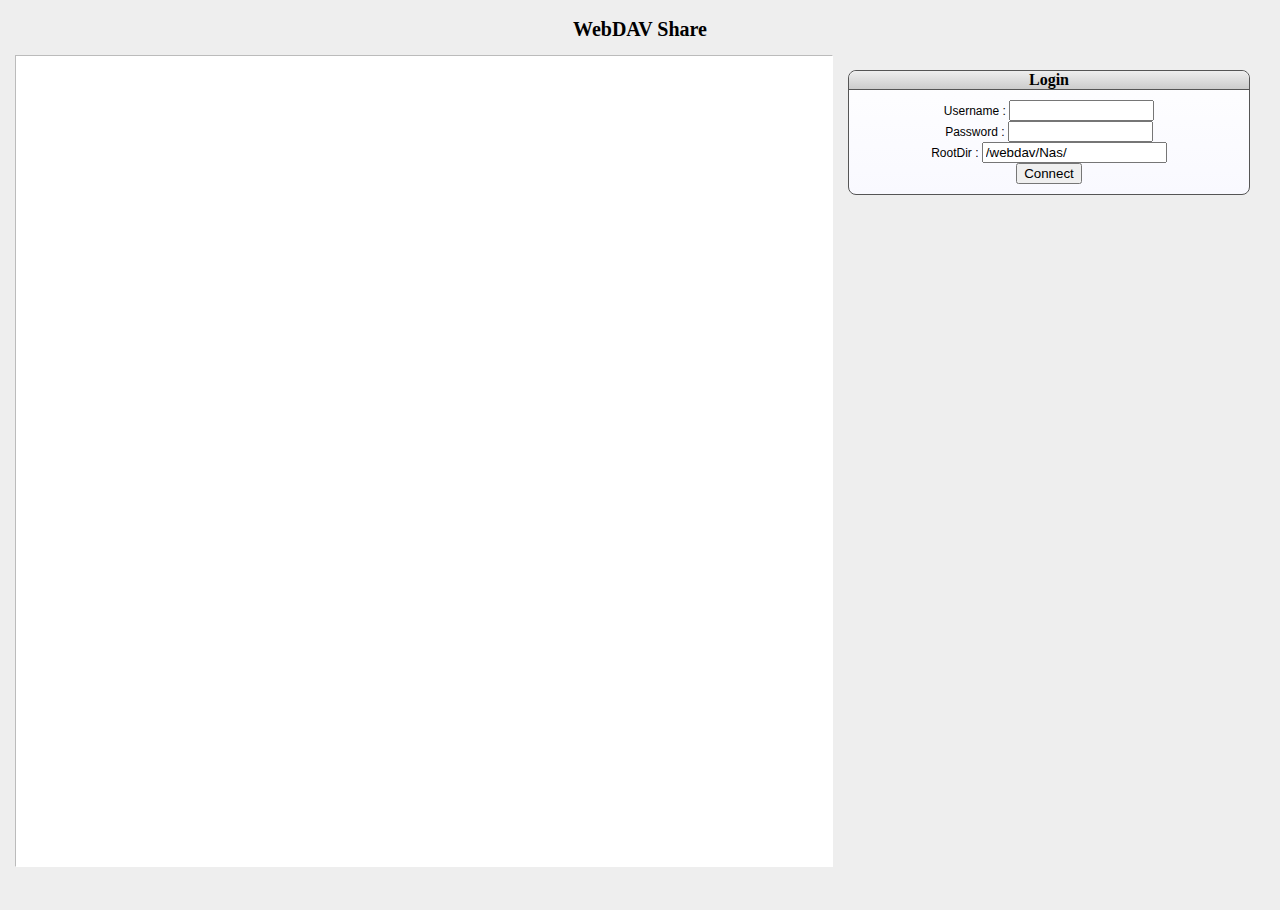
<file: index.html>
<!DOCTYPE html PUBLIC "-//W3C//DTD XHTML 1.1//EN" "http://www.w3.org/TR/xhtml11/DTD/xhtml11.dtd">
<html xmlns="http://www.w3.org/1999/xhtml">
	<head>
		<title>Webdav Share</title>
		<meta http-equiv="Content-Type" content="text/html;charset=utf-8" />
		<script src="lib/jquery-2.2.0.min.js" type="text/javascript"></script>
		<script src="lib/jqueryFileTree/jquery.easing.js" type="text/javascript"></script>
		<script src="lib/jqueryFileTree/jqueryFileTree.js" type="text/javascript"></script>
		<script src="lib/davclient.js" type="text/javascript"></script>
        <script src="js/webdavLayer.js" type="text/javascript"></script>
		<script src="js/modalWindow.js" type="text/javascript"></script>
		<script src="js/main.js" type="text/javascript"></script>
		<link href="css/main.css" rel="stylesheet" type="text/css" media="screen" />
		<link href="lib/jqueryFileTree/jqueryFileTree.css" rel="stylesheet" type="text/css" media="screen" />
    </head>
	<body>
		<h1>WebDAV Share</h1>
        <div id='loginMenu' class='menu floatingMenu'>
            <h2 class='menuTitle'>Login</h2>
            <div class='menuContent'>
                <form action='#' onsubmit="webdavJqueryTree.connect(); return false">
                    <label for="webdavUser">Username :</label>
                    <input id='webdavUser' type='text' size='15' /><br />
                    <label for="webdavPassword">Password :</label>
                    <input id='webdavPassword' type='password' size='15' /><br />
                    <label for="webdavRoot">RootDir :</label>
                    <input id='webdavRoot' type='text' value='/webdav/Nas/' size='20' /><br />
                    <input type='submit' value='Connect' />
                </form>
            </div>
        </div>
        <div id='actionMenu' class='floatingMenu'>
            <div id='webdavCredentials' class='menu'>
                <h2 class='menuTitle'>Credentials</h2>
                <div class='menuContent'>
                    Connected as <span class='sessionUserName credentialsInfo'></span><br />
                    in <span class='sessionRootDir credentialsInfo'></span><br />
                    <input type='button' value='Refresh' onClick='webdavJqueryTree.refreshFileTree()' />
                    <input type='button' value='Disconnect' onClick='webdavJqueryTree.disconnect()' />
                </div>
            </div>
            <div id='createDirForm' class='menu'>
                <h2 class="menuTitle">Create Directory</h2>
                <div class='menuContent'>
                    <form action='#' onsubmit="webdavJqueryTree.createDir(); return false">
                        <label for="directoryToCreate">Directory to create :</label><br />
                        <input id='directoryToCreate' type='text' value='' size='40' /><br />
                        <input type='submit' value="Create" />
                    </form>
                </div>
            </div>
            <div id='uploadForm' class='menu'>
                <h2 class="menuTitle">Upload</h2>
                <div class='menuContent'>
                    <form action='#' onsubmit="webdavJqueryTree.uploadFiles(); return false">
                        <label for="filesInput">Files to upload :</label><br />
                        <input id="filesInput" type="file" multiple="multiple" /><br />
                        <label for="uploadRemoteDir">Remote directory :</label><br />
                        <input id='uploadRemoteDir' type='text' value='' size='40' /><br />
                        <input type='submit' value="Upload" />
                    </form>
                </div>
            </div>
            <div id='deleteForm' class='menu'>
                <h2 class="menuTitle">Delete</h2>
                <div class='menuContent'>
                    <form action="#" onsubmit="webdavJqueryTree.deleteFile(); return false">
                        <label for="filesInput">Files to delete :</label><br />
                        <input id='fileToDelete' type='text' value='' size='40' /><br />
                        <input type='submit' value="Delete" />
                    </form>
                </div>
            </div>
        </div>
		<div id='main'>
			<div id='fileTree' class='fileTree'></div>
		</div>
	    <div id="overlay"></div>
	    <div id="modalWindow" class='menu'>
		    <h2 class="menuTitle">
			    <span id="modalWindowTitle"></span><span id="modalWindowClose">X</span>
		    </h2>
		    <div id="modalWindowContent" class="menuContent"></div>
	    </div>
		
	</body>
	
</html>
</file>
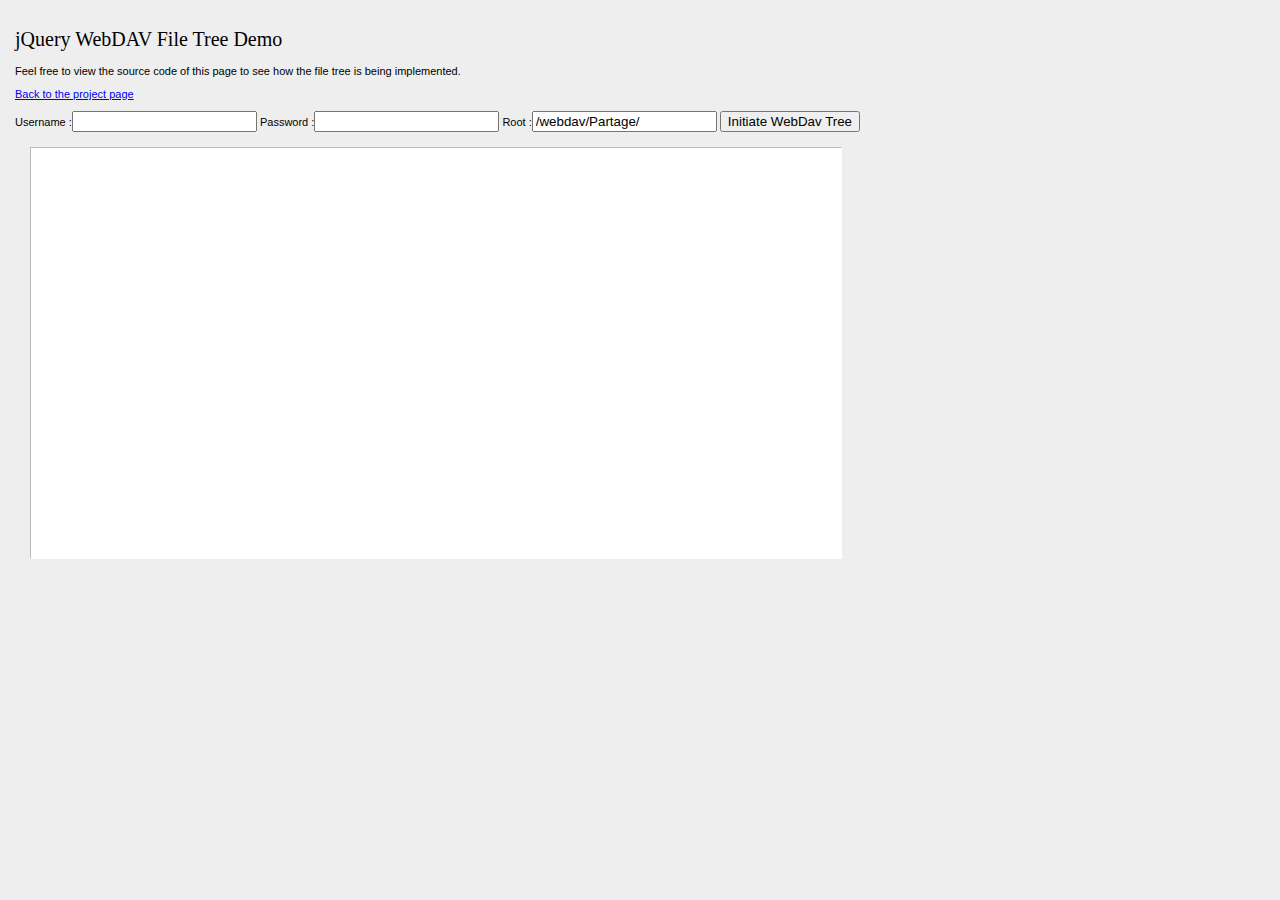
<file: demoWebDAV.html>
<!DOCTYPE html PUBLIC "-//W3C//DTD XHTML 1.1//EN" "http://www.w3.org/TR/xhtml11/DTD/xhtml11.dtd">

<html xmlns="http://www.w3.org/1999/xhtml">

    <head>
        <title>jQuery File WebDAV Tree Demo</title>
        <meta http-equiv="Content-Type" content="text/html;charset=utf-8" />
        
        <style type="text/css">
            BODY,
            HTML {
                padding: 0px;
                margin: 0px;
            }
            BODY {
                font-family: Verdana, Arial, Helvetica, sans-serif;
                font-size: 11px;
                background: #EEE;
                padding: 15px;
            }
            
            H1 {
                font-family: Georgia, serif;
                font-size: 20px;
                font-weight: normal;
            }
            
            H2 {
                font-family: Georgia, serif;
                font-size: 16px;
                font-weight: normal;
                margin: 0px 0px 10px 0px;
            }
            
            .example {
                float: left;
                margin: 15px;
            }
            
            .demo {
                width: 800px;
                height: 400px;
                border-top: solid 1px #BBB;
                border-left: solid 1px #BBB;
                border-bottom: solid 1px #FFF;
                border-right: solid 1px #FFF;
                background: #FFF;
                overflow: scroll;
                padding: 5px;
            }
            
        </style>
        
        <script src="jquery.js" type="text/javascript"></script>
        <script src="jquery.easing.js" type="text/javascript"></script>
        <script src="jqueryFileTree.js" type="text/javascript"></script>
        <script src="webdavConnector/davclient.js" type="text/javascript"></script>
        <script src="webdavConnector/webdavJqueryTree.js" type="text/javascript"></script>
        <link href="jqueryFileTree.css" rel="stylesheet" type="text/css" media="screen" />

        <script type="text/javascript">
            function initiateWebDavTree() {
                var username = document.getElementById('webdavUser').value;
                var password = document.getElementById('webdavPassword').value;
                var root = document.getElementById('webdavRoot').value;
                webdavJqueryTreeConnector.initialize(location.hostname, 443, 'https', username, password);
                $('#fileTreeDemo').fileTree({
                        root: root,
                        folderEvent: 'click',
                        expandSpeed: 750,
                        collapseSpeed: 750,
                        multiFolder: false,
                        ajaxConnector: webdavJqueryTreeConnector.listDir
                    }, webdavJqueryTreeConnector.openFile);
            };
            
            // Extraction of HTTP GET param from the query string
            var QueryString = function () {
              var query_string = {};
              var query = window.location.search.substring(1);
              var vars = query.split('&');
              for (var i=0;i<vars.length;i++) {
                var pair = vars[i].split('=');
                if (typeof query_string[pair[0]] === "undefined") {
                  query_string[pair[0]] = decodeURIComponent(pair[1]);
                } else if (typeof query_string[pair[0]] === "string") {
                  var arr = [ query_string[pair[0]],decodeURIComponent(pair[1]) ];
                  query_string[pair[0]] = arr;
                } else {
                  query_string[pair[0]].push(decodeURIComponent(pair[1]));
                }
              } 
                return query_string;
            }();

            // Load get param from URL. 
            $( document ).ready(function() {
                if (QueryString.webdavUser) document.getElementById('webdavUser').value = QueryString.webdavUser;
                if (QueryString.webdavRoot) document.getElementById('webdavRoot').value = QueryString.webdavRoot;
                // If you want to indicate the webdav password in URL, be aware it s not safe.
                // if (QueryString.webdavPassword) document.getElementById('webdavPassword').value = QueryString.webdavPassword;
                if (QueryString.webdavUser && QueryString.webdavPassword && QueryString.webdavRoot) {
                    initiateWebdavTree();
                }
            });
        </script>
    </head>
    
    <body>
        
        <h1>jQuery WebDAV File Tree Demo</h1>
        <p>
            Feel free to view the source code of this page to see how the file tree is being implemented.
        </p>
        
        <p>
            <a href="http://abeautifulsite.net/2008/03/jquery-file-tree/">Back to the project page</a>
        </p>
        
        <div id='webdavCredentials'>
            <label for="webdavUser">Username :</label><input id='webdavUser' type='text'>
            <label for="webdavPassword">Password :</label><input id='webdavPassword' type='password'>
            <label for="webdavRoot">Root :</label><input id='webdavRoot' type='text' value='/webdav/Partage/'>
            <input type='button' value='Initiate WebDav Tree' onClick='initiateWebDavTree()'>
        </div>

        <div class="example">
            <div id="fileTreeDemo" class="demo"></div>
        </div>
        
    </body>
    
</html>
</file>
<file: css/main.css>
HTML {
    margin: 0px;
    padding: 0px;
    height: 100%;
}
BODY {
    font-family: Verdana, Arial, Helvetica, sans-serif;
    font-size: 12px;
    background: #EEE;
    margin: 0px;
    padding: 5px 15px;
    height: 100%;
}

H1 {
    font-family: Georgia, serif;
    font-size: 20px;
    font-weight: bold;
    text-align: center;
}

H2 {
    font-family: Georgia, serif;
    font-size: 16px;
    font-weight: bold;
    margin: 0px;
}

.fileTree {
    min-width: 500px;
    height: 100%;
    border-top: solid 1px #BBB;
    border-left: solid 1px #BBB;
    border-bottom: solid 1px #FFF;
    border-right: solid 1px #FFF;
    background: #FFF;
    overflow-y: scroll;
}

#main {
    height: 90%;
}

.menu {
    border: 1px solid #555;
    padding: 0px;
    border-radius: 8px;
    background: #fafaff;
    background: linear-gradient(to top, #f9f9ff, #fefeff);
    text-align: center;
    margin-bottom: 20px;
}
.menuTitle {
    border-bottom: 1px solid #555;
    border-radius: 8px 8px 0px 0px;
    background: #ddd;
    background: linear-gradient(to top, #ccc, #eee);
}
.menuContent {
    padding: 10px;
}

.floatingMenu {
    float: right;
    margin: 15px;
    width: 400px;
    text-align: center;
}
.credentialsInfo {
    font-size: 14px;
    font-weight: bold;
}

#actionMenu {
    display: none;
}

#overlay {
    background-color: #000000;
    position: fixed;
    left: 0;
    top: 0;
    width: 100%;
    height: 100%;
    opacity: 0.8;
    z-index: 90;
    display: none;
}

#modalWindow {
    position: absolute;
    z-index: 100;
    display: none;
    background-color: #ffffff;
}
#modalWindowTitle {
    padding: 0px 20px;
}
#modalWindowClose {
    float: right;
    cursor: pointer;
    border-left: 1px solid #555;
    padding-left: 2px;
    padding-right: 2px;
    font-weight: bold;
    font-family: Verdana, sans-serif;
    background: #f99;
    border-radius: 0px 8px 0px 0px;
}

#modalWindowContent {
    padding: 25px 30px 30px 30px;
}
</file>
<file: lib/jqueryFileTree/jqueryFileTree.css>
UL.jqueryFileTree {
	font-family: Verdana, sans-serif;
	font-size: 11px;
	line-height: 18px;
	padding: 0px;
	margin: 0px;
}

UL.jqueryFileTree LI {
	list-style: none;
	padding: 0px;
	padding-left: 20px;
	margin: 0px;
	white-space: nowrap;
}

UL.jqueryFileTree A {
	color: #333;
	text-decoration: none;
	display: block;
	padding: 0px 2px;
}

UL.jqueryFileTree A:hover {
	background: #BDF;
}

/* Core Styles */
.jqueryFileTree LI.directory { background: url(img/directory.png) left top no-repeat; }
.jqueryFileTree LI.expanded { background: url(img/folder_open.png) left top no-repeat; }
.jqueryFileTree LI.file { background: url(img/file.png) left top no-repeat; }
.jqueryFileTree LI.wait { background: url(img/spinner.gif) left top no-repeat; }
/* File Extensions*/
.jqueryFileTree LI.ext_3gp { background: url(img/film.png) left top no-repeat; }
.jqueryFileTree LI.ext_afp { background: url(img/code.png) left top no-repeat; }
.jqueryFileTree LI.ext_afpa { background: url(img/code.png) left top no-repeat; }
.jqueryFileTree LI.ext_asp { background: url(img/code.png) left top no-repeat; }
.jqueryFileTree LI.ext_aspx { background: url(img/code.png) left top no-repeat; }
.jqueryFileTree LI.ext_avi { background: url(img/film.png) left top no-repeat; }
.jqueryFileTree LI.ext_bat { background: url(img/application.png) left top no-repeat; }
.jqueryFileTree LI.ext_bmp { background: url(img/picture.png) left top no-repeat; }
.jqueryFileTree LI.ext_c { background: url(img/code.png) left top no-repeat; }
.jqueryFileTree LI.ext_cfm { background: url(img/code.png) left top no-repeat; }
.jqueryFileTree LI.ext_cgi { background: url(img/code.png) left top no-repeat; }
.jqueryFileTree LI.ext_com { background: url(img/application.png) left top no-repeat; }
.jqueryFileTree LI.ext_cpp { background: url(img/code.png) left top no-repeat; }
.jqueryFileTree LI.ext_css { background: url(img/css.png) left top no-repeat; }
.jqueryFileTree LI.ext_doc { background: url(img/doc.png) left top no-repeat; }
.jqueryFileTree LI.ext_exe { background: url(img/application.png) left top no-repeat; }
.jqueryFileTree LI.ext_gif { background: url(img/picture.png) left top no-repeat; }
.jqueryFileTree LI.ext_fla { background: url(img/flash.png) left top no-repeat; }
.jqueryFileTree LI.ext_h { background: url(img/code.png) left top no-repeat; }
.jqueryFileTree LI.ext_htm { background: url(img/html.png) left top no-repeat; }
.jqueryFileTree LI.ext_html { background: url(img/html.png) left top no-repeat; }
.jqueryFileTree LI.ext_jar { background: url(img/java.png) left top no-repeat; }
.jqueryFileTree LI.ext_jpg { background: url(img/picture.png) left top no-repeat; }
.jqueryFileTree LI.ext_jpeg { background: url(img/picture.png) left top no-repeat; }
.jqueryFileTree LI.ext_js { background: url(img/script.png) left top no-repeat; }
.jqueryFileTree LI.ext_lasso { background: url(img/code.png) left top no-repeat; }
.jqueryFileTree LI.ext_log { background: url(img/txt.png) left top no-repeat; }
.jqueryFileTree LI.ext_m4p { background: url(img/music.png) left top no-repeat; }
.jqueryFileTree LI.ext_mov { background: url(img/film.png) left top no-repeat; }
.jqueryFileTree LI.ext_mp3 { background: url(img/music.png) left top no-repeat; }
.jqueryFileTree LI.ext_mp4 { background: url(img/film.png) left top no-repeat; }
.jqueryFileTree LI.ext_mpg { background: url(img/film.png) left top no-repeat; }
.jqueryFileTree LI.ext_mpeg { background: url(img/film.png) left top no-repeat; }
.jqueryFileTree LI.ext_ogg { background: url(img/music.png) left top no-repeat; }
.jqueryFileTree LI.ext_pcx { background: url(img/picture.png) left top no-repeat; }
.jqueryFileTree LI.ext_pdf { background: url(img/pdf.png) left top no-repeat; }
.jqueryFileTree LI.ext_php { background: url(img/php.png) left top no-repeat; }
.jqueryFileTree LI.ext_png { background: url(img/picture.png) left top no-repeat; }
.jqueryFileTree LI.ext_ppt { background: url(img/ppt.png) left top no-repeat; }
.jqueryFileTree LI.ext_psd { background: url(img/psd.png) left top no-repeat; }
.jqueryFileTree LI.ext_pl { background: url(img/script.png) left top no-repeat; }
.jqueryFileTree LI.ext_py { background: url(img/script.png) left top no-repeat; }
.jqueryFileTree LI.ext_rb { background: url(img/ruby.png) left top no-repeat; }
.jqueryFileTree LI.ext_rbx { background: url(img/ruby.png) left top no-repeat; }
.jqueryFileTree LI.ext_rhtml { background: url(img/ruby.png) left top no-repeat; }
.jqueryFileTree LI.ext_rpm { background: url(img/linux.png) left top no-repeat; }
.jqueryFileTree LI.ext_ruby { background: url(img/ruby.png) left top no-repeat; }
.jqueryFileTree LI.ext_sql { background: url(img/db.png) left top no-repeat; }
.jqueryFileTree LI.ext_swf { background: url(img/flash.png) left top no-repeat; }
.jqueryFileTree LI.ext_tif { background: url(img/picture.png) left top no-repeat; }
.jqueryFileTree LI.ext_tiff { background: url(img/picture.png) left top no-repeat; }
.jqueryFileTree LI.ext_txt { background: url(img/txt.png) left top no-repeat; }
.jqueryFileTree LI.ext_vb { background: url(img/code.png) left top no-repeat; }
.jqueryFileTree LI.ext_wav { background: url(img/music.png) left top no-repeat; }
.jqueryFileTree LI.ext_wmv { background: url(img/film.png) left top no-repeat; }
.jqueryFileTree LI.ext_xls { background: url(img/xls.png) left top no-repeat; }
.jqueryFileTree LI.ext_xml { background: url(img/code.png) left top no-repeat; }
.jqueryFileTree LI.ext_zip { background: url(img/zip.png) left top no-repeat; }
</file>
<file: jqueryFileTree.css>
UL.jqueryFileTree {
	font-family: Verdana, sans-serif;
	font-size: 11px;
	line-height: 18px;
	padding: 0px;
	margin: 0px;
}

UL.jqueryFileTree LI {
	list-style: none;
	padding: 0px;
	padding-left: 20px;
	margin: 0px;
	white-space: nowrap;
}

UL.jqueryFileTree A {
	color: #333;
	text-decoration: none;
	display: block;
	padding: 0px 2px;
}

UL.jqueryFileTree A:hover {
	background: #BDF;
}

/* Core Styles */
.jqueryFileTree LI.directory { background: url(images/directory.png) left top no-repeat; }
.jqueryFileTree LI.expanded { background: url(images/folder_open.png) left top no-repeat; }
.jqueryFileTree LI.file { background: url(images/file.png) left top no-repeat; }
.jqueryFileTree LI.wait { background: url(images/spinner.gif) left top no-repeat; }
/* File Extensions*/
.jqueryFileTree LI.ext_3gp { background: url(images/film.png) left top no-repeat; }
.jqueryFileTree LI.ext_afp { background: url(images/code.png) left top no-repeat; }
.jqueryFileTree LI.ext_afpa { background: url(images/code.png) left top no-repeat; }
.jqueryFileTree LI.ext_asp { background: url(images/code.png) left top no-repeat; }
.jqueryFileTree LI.ext_aspx { background: url(images/code.png) left top no-repeat; }
.jqueryFileTree LI.ext_avi { background: url(images/film.png) left top no-repeat; }
.jqueryFileTree LI.ext_bat { background: url(images/application.png) left top no-repeat; }
.jqueryFileTree LI.ext_bmp { background: url(images/picture.png) left top no-repeat; }
.jqueryFileTree LI.ext_c { background: url(images/code.png) left top no-repeat; }
.jqueryFileTree LI.ext_cfm { background: url(images/code.png) left top no-repeat; }
.jqueryFileTree LI.ext_cgi { background: url(images/code.png) left top no-repeat; }
.jqueryFileTree LI.ext_com { background: url(images/application.png) left top no-repeat; }
.jqueryFileTree LI.ext_cpp { background: url(images/code.png) left top no-repeat; }
.jqueryFileTree LI.ext_css { background: url(images/css.png) left top no-repeat; }
.jqueryFileTree LI.ext_doc { background: url(images/doc.png) left top no-repeat; }
.jqueryFileTree LI.ext_exe { background: url(images/application.png) left top no-repeat; }
.jqueryFileTree LI.ext_gif { background: url(images/picture.png) left top no-repeat; }
.jqueryFileTree LI.ext_fla { background: url(images/flash.png) left top no-repeat; }
.jqueryFileTree LI.ext_h { background: url(images/code.png) left top no-repeat; }
.jqueryFileTree LI.ext_htm { background: url(images/html.png) left top no-repeat; }
.jqueryFileTree LI.ext_html { background: url(images/html.png) left top no-repeat; }
.jqueryFileTree LI.ext_jar { background: url(images/java.png) left top no-repeat; }
.jqueryFileTree LI.ext_jpg { background: url(images/picture.png) left top no-repeat; }
.jqueryFileTree LI.ext_jpeg { background: url(images/picture.png) left top no-repeat; }
.jqueryFileTree LI.ext_js { background: url(images/script.png) left top no-repeat; }
.jqueryFileTree LI.ext_lasso { background: url(images/code.png) left top no-repeat; }
.jqueryFileTree LI.ext_log { background: url(images/txt.png) left top no-repeat; }
.jqueryFileTree LI.ext_m4p { background: url(images/music.png) left top no-repeat; }
.jqueryFileTree LI.ext_mov { background: url(images/film.png) left top no-repeat; }
.jqueryFileTree LI.ext_mp3 { background: url(images/music.png) left top no-repeat; }
.jqueryFileTree LI.ext_mp4 { background: url(images/film.png) left top no-repeat; }
.jqueryFileTree LI.ext_mpg { background: url(images/film.png) left top no-repeat; }
.jqueryFileTree LI.ext_mpeg { background: url(images/film.png) left top no-repeat; }
.jqueryFileTree LI.ext_ogg { background: url(images/music.png) left top no-repeat; }
.jqueryFileTree LI.ext_pcx { background: url(images/picture.png) left top no-repeat; }
.jqueryFileTree LI.ext_pdf { background: url(images/pdf.png) left top no-repeat; }
.jqueryFileTree LI.ext_php { background: url(images/php.png) left top no-repeat; }
.jqueryFileTree LI.ext_png { background: url(images/picture.png) left top no-repeat; }
.jqueryFileTree LI.ext_ppt { background: url(images/ppt.png) left top no-repeat; }
.jqueryFileTree LI.ext_psd { background: url(images/psd.png) left top no-repeat; }
.jqueryFileTree LI.ext_pl { background: url(images/script.png) left top no-repeat; }
.jqueryFileTree LI.ext_py { background: url(images/script.png) left top no-repeat; }
.jqueryFileTree LI.ext_rb { background: url(images/ruby.png) left top no-repeat; }
.jqueryFileTree LI.ext_rbx { background: url(images/ruby.png) left top no-repeat; }
.jqueryFileTree LI.ext_rhtml { background: url(images/ruby.png) left top no-repeat; }
.jqueryFileTree LI.ext_rpm { background: url(images/linux.png) left top no-repeat; }
.jqueryFileTree LI.ext_ruby { background: url(images/ruby.png) left top no-repeat; }
.jqueryFileTree LI.ext_sql { background: url(images/db.png) left top no-repeat; }
.jqueryFileTree LI.ext_swf { background: url(images/flash.png) left top no-repeat; }
.jqueryFileTree LI.ext_tif { background: url(images/picture.png) left top no-repeat; }
.jqueryFileTree LI.ext_tiff { background: url(images/picture.png) left top no-repeat; }
.jqueryFileTree LI.ext_txt { background: url(images/txt.png) left top no-repeat; }
.jqueryFileTree LI.ext_vb { background: url(images/code.png) left top no-repeat; }
.jqueryFileTree LI.ext_wav { background: url(images/music.png) left top no-repeat; }
.jqueryFileTree LI.ext_wmv { background: url(images/film.png) left top no-repeat; }
.jqueryFileTree LI.ext_xls { background: url(images/xls.png) left top no-repeat; }
.jqueryFileTree LI.ext_xml { background: url(images/code.png) left top no-repeat; }
.jqueryFileTree LI.ext_zip { background: url(images/zip.png) left top no-repeat; }
</file>
